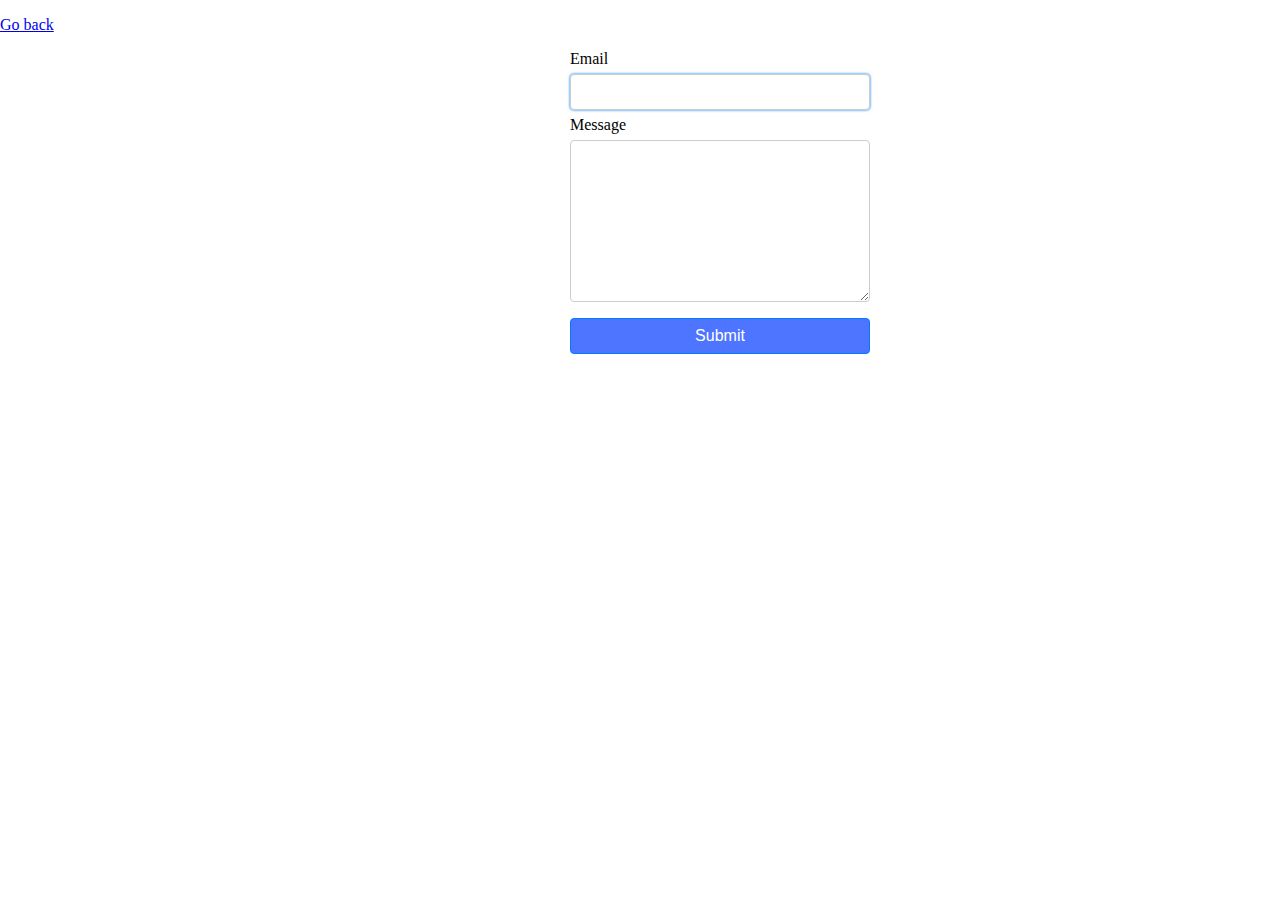
<file: src/2-form.html>
<!DOCTYPE html>
<html lang="en">

<head>
    <meta charset="UTF-8">
    <meta name="viewport" content="width=device-width, initial-scale=1.0">
    <title>Homework</title>
    <link rel="stylesheet" href="./css/2-form.css">

</head>

<body>
    <p><a href="./index.html">Go back</a></p>
    <form class="feedback-form" autocomplete="off">
        <label>
            Email
            <input type="email" name="email" autofocus />
        </label>
        <label>
            Message
            <textarea name="message" rows="8"></textarea>
        </label>
        <button type="submit">Submit</button>
    </form>

    <script src="./js/2-form.js" defer></script>


</html>
</file>
<file: src/css/2-form.css>
li {
  list-style-type: none;
}
body {
  width: 1440px;
  margin-left: auto;
  margin-right: auto;
}
form {
  width: 300px;
  margin: 0 auto;
  display: flex;
  flex-direction: column;
}

input,
textarea,
button {
  padding: 8px;
  margin: 6px 0;
  border: 1px solid #ccc;
  border-radius: 4px;
  font-size: 1rem;
  width: 100%;
  box-sizing: border-box;
}

input:focus,
textarea:focus {
  outline: none;
  box-shadow: 0 0 2px 1px rgba(0, 127, 255, 0.5);
}

button {
  cursor: pointer;
  background-color: #4e75ff;
  color: #fff;
  border-color: #007bff;
}

button:hover {
  background-color: #6c8cff;
  border-color: #004999;
}
</file>
